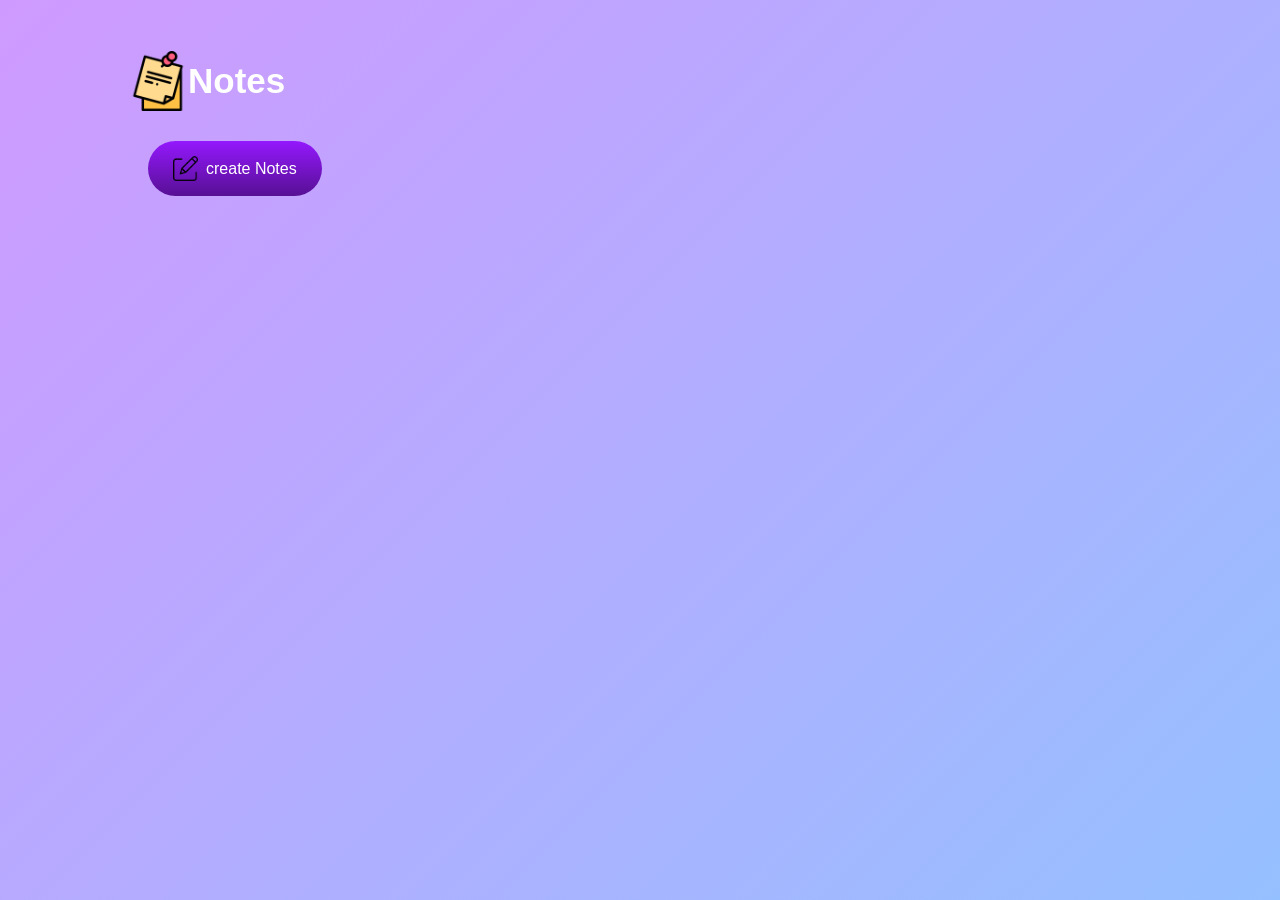
<file: index.html>
<!DOCTYPE html>
<html lang="en">
<head>
    <meta charset="UTF-8">
    <meta name="viewport" content="width=device-width, initial-scale=1.0">
    <title>Notes App</title>
    <link rel="stylesheet" href="notes.css">
</head>
<body>
    <div class="container">
        <h1><img src="sticky-notes.png" >Notes</h1>
        <button class="btn"><img src="edit.png">create Notes</button>
        <div class="notes-container">
            <!-- <p contenteditable="true" class="input-box">
                <img src="trash-can.png" >
            </p> -->
        </div>
    </div>
    
    <script src="notes.js"></script>
</body>
</html>
</file>
<file: notes.css>
*{
    margin:0;
    padding:0;
    font-family: 'Poppins', sans-serif;
    box-sizing: border-box;
}

.container{
    width:100%;
    min-height: 100vh;
    background: linear-gradient(135deg, #cf9aff, #95c0ff);
    color: #fff;
    padding-top: 4%;
    padding-left: 10%;
}

.container h1{
    display: flex;
    align-items: center;
    font-size: 35px;
    font-weight: 600;
}
.container h1 img{
    width: 60px;
}
.container button img{
    width: 25px;
    margin-right: 8px;
}
.container button{
    display: flex;
    align-items: center;
    background: linear-gradient(#9418fd,#571094);
    color: white;
    font-size: 16px;
    outline: 0;
    border: 0;
    border-radius: 40px;
    padding: 15px 25px;
    margin: 30px 20px;
}
.input-box{
    position: relative;
    width: 100%;
    max-width: 500px;
    min-height: 150px;
    background: white;
    color: #333;
    margin: 20px 0;
    padding: 20px;
    outline: none;
    border-radius: 5px;

}
.input-box img{
    width: 25px;
    position: absolute;
    bottom: 15px;
    right: 15px;
    cursor: pointer;
}
</file>
